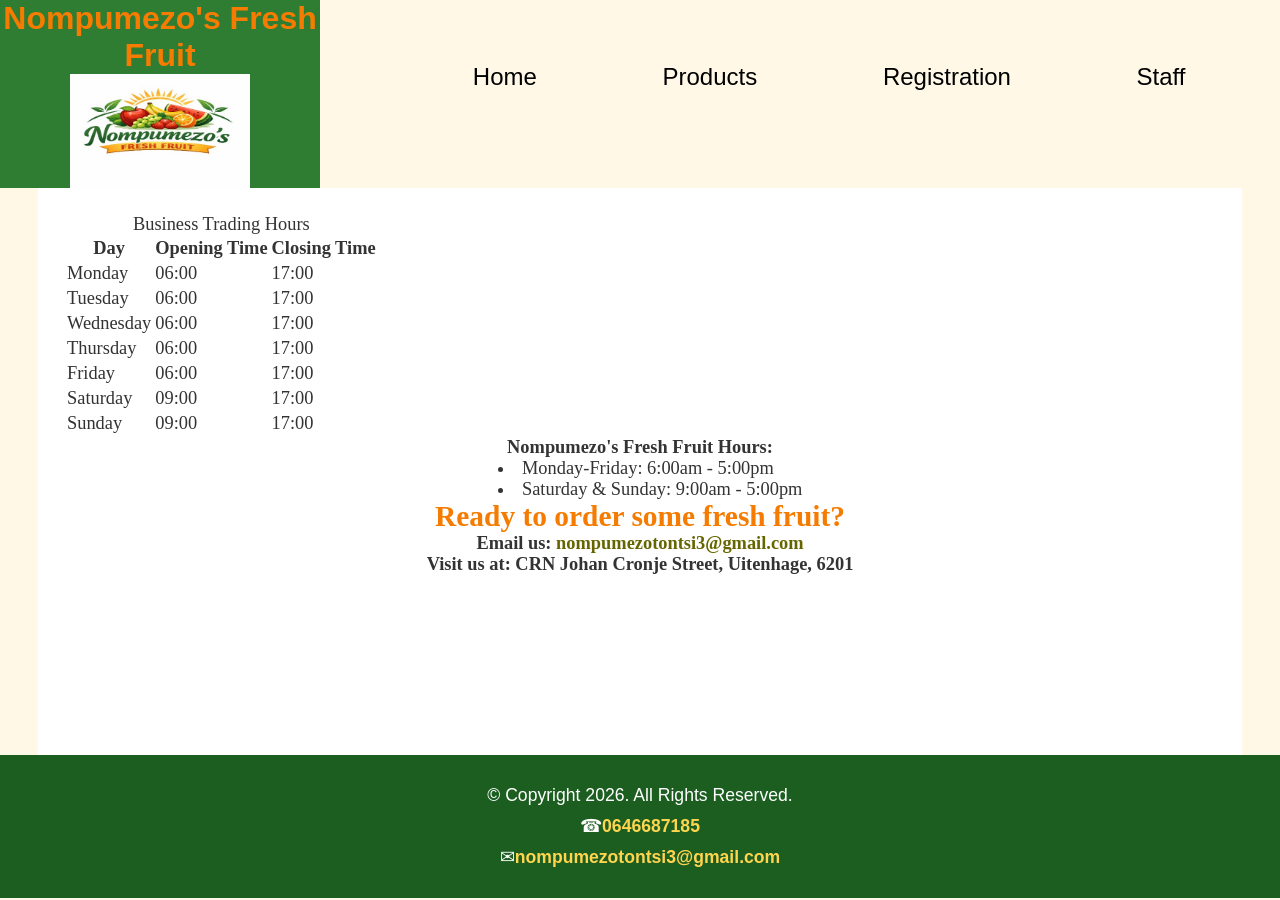
<file: 53258649/contact.html>
<!DOCTYPE html>
<!-- This website template was created by:Monwabisi Malotana -->
<html lang="en">
<head>
	<title>Nompumezo's Fresh Fruit</title>
	<meta charset="utf-8">
	<meta name="viewport" content="width=device-width, initial-scale=1">
	<link rel="icon" type="image/ico" sizes="32x32" href="images/favicon-32.ico">
	<link rel="stylesheet" href="StylesSheet/styles.css">
</head>
<body>

	<!-- Use the header area for the website name or logo -->
	<header>
		<h1>Nompumezo's Fresh Fruit</h1>
		<a href="index.html"><img src="images/business-logo.jpg" alt="Nompumezo's Fresh Fruit Business logo" class="logo"></a>
	</header>
	
	<!-- Use the nav area to add hyperlinks to other pages within th website -->
	<nav>
		<ul>
			<li><a href="index.html">Home</a></li>
			<li><a href="products.html">Products</a></li>
			<li><a href="registration.html">Registration</a></li>
			<li><a href="staff.html">Staff</a></li>
		</ul>
	</nav>
	
	<!-- Use the main area to add the main content of the webpage -->
	<main>
	<!-- Mobile Viewport Content -->
	<div class="mobile">
	
		<h3>Business Hours</h3>
		<p>Monday-Friday: 6:00am - 5:00pm</p>
		<p>Saturday-Sunday: 9:00am - 5:00pm</p>
		
	</div>
	
	<!-- Desktop Business Hours table -->
	<div class="desktop">
		
		<table>
			<caption>Business Trading Hours</caption>
			<tr>
				<th>Day</th>
				<th>Opening Time</th>
				<th>Closing Time</th>
			</tr>
			
			<tr>
				<td>Monday</td>
				<td>06:00</td>
				<td>17:00</td>
			</tr>
			
			<tr>
				<td>Tuesday</td>
				<td>06:00</td>
				<td>17:00</td>
			</tr>
			
			<tr>
				<td>Wednesday</td>
				<td>06:00</td>
				<td>17:00</td>
			</tr>
			
			<tr>
				<td>Thursday</td>
				<td>06:00</td>
				<td>17:00</td>
			</tr>
			
			<tr>
				<td>Friday</td>
				<td>06:00</td>
				<td>17:00</td>
			</tr>
			
			<tr>
				<td>Saturday</td>
				<td>09:00</td>
				<td>17:00</td>
			</tr>
			
			<tr>
				<td>Sunday</td>
				<td>09:00</td>
				<td>17:00</td>
			</tr>
			
		</table>
		
	</div>
	
	<!-- Business Hours Section -->
	<section>
	
		<h4>Nompumezo's Fresh Fruit Hours:</h4>
		
			<ul class="hours">
				<li>Monday-Friday: 6:00am - 5:00pm</li>
				<li>Saturday & Sunday: 9:00am - 5:00pm</li>
			</ul>
	</section>
	
		<!-- Contact Information Section -->
	<section id="contact">
	
		<h3>Ready to order some fresh fruit?</h3>
		<h4 class="mobile">Call today at:<a href="tel:0646687185">0646687185</a></h4>
		<h4>Email us: <a href="mailto:nompumezotontsi3@gmail.com" class="contact-email-link">nompumezotontsi3@gmail.com</a></h4>
		<h4>Visit us at: CRN Johan Cronje Street, Uitenhage, 6201</h4>
		
		<iframe title="Map showing the location of Numpumezo's Fresh Fruit" src="https://www.google.com/maps/embed?pb=!1m14!1m12!1m3!1d207.2928820316781!2d25.39814059507765!3d-33.76877617764743!2m3!1f0!2f0!3f0!3m2!1i1024!2i768!4f13.1!5e0!3m2!1sen!2sza!4v1783784630085!5m2!1sen!2sza" width="600" height="450" style="border:0;" allowfullscreen class="map"></iframe>
		
	</section>
		
	</main>
	
	<!-- Use the footer area to add webpage footer content -->
	<footer>
		<p>&copy; Copyright 2026. All Rights Reserved.</p>
		<p>&#9742;<a href="tel:0646687185">0646687185</a></p>
		<p>&#9993;<a href="mailto:nompumezotontsi3@gmail.com">nompumezotontsi3@gmail.com</a></p>
	</footer>
	
</body>
</html>
</file>
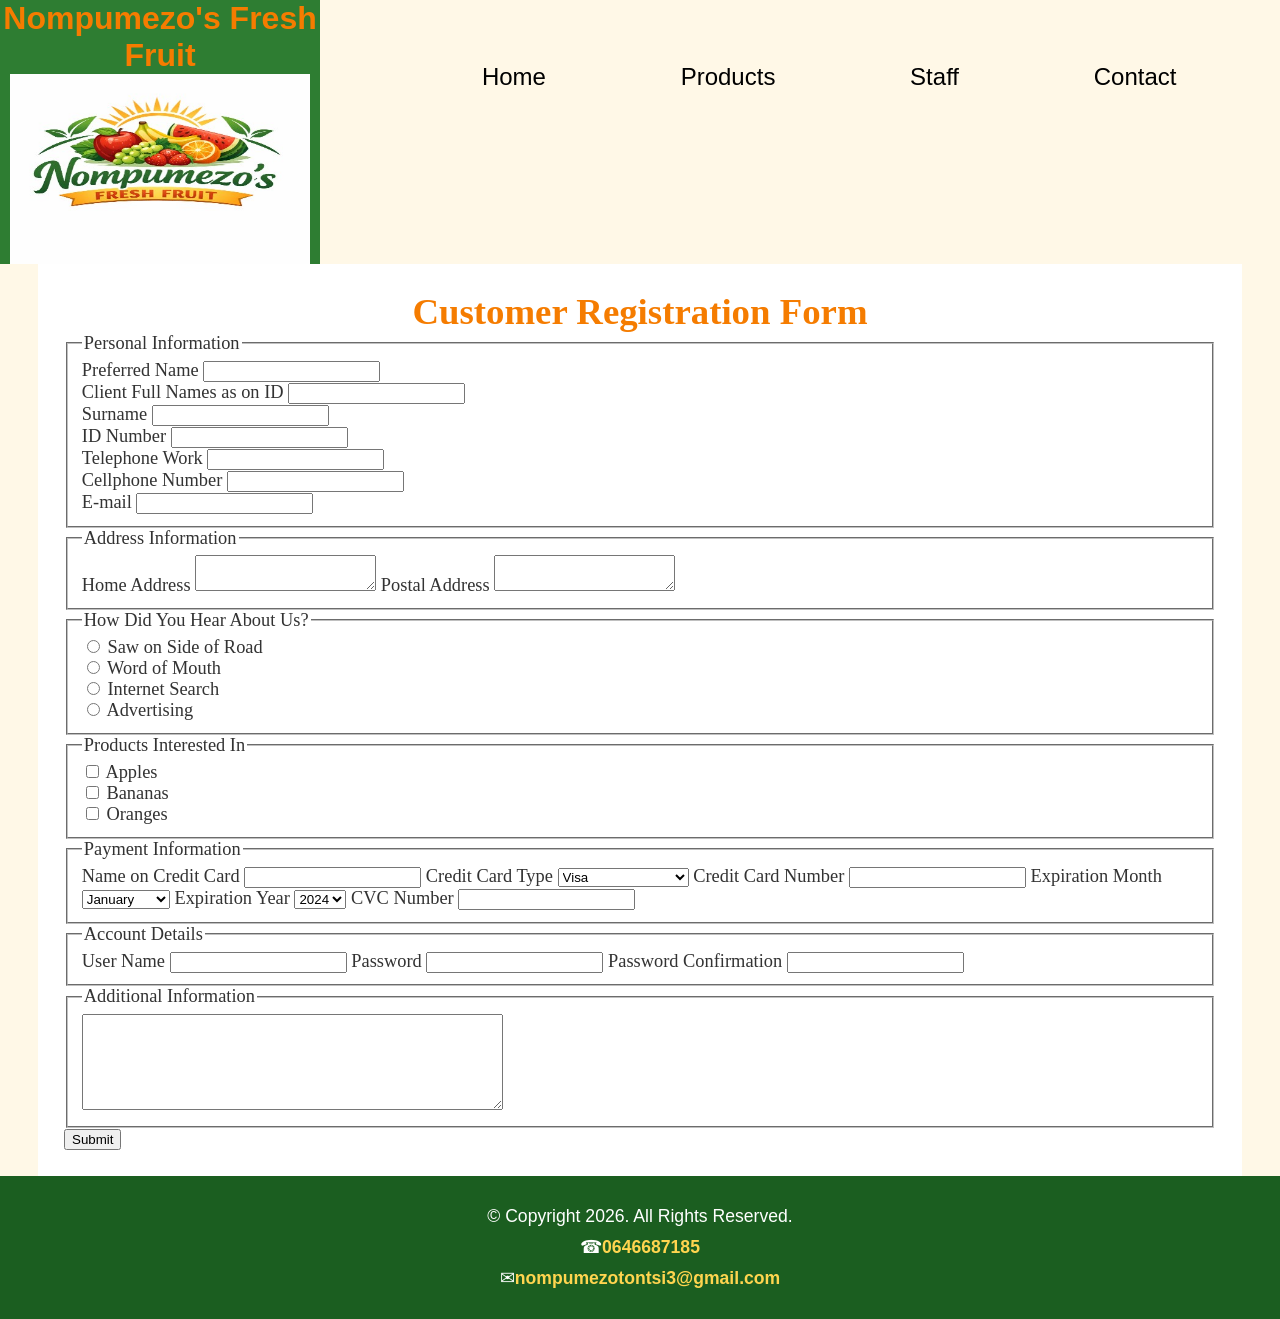
<file: 53258649/registration.html>
<!DOCTYPE html>
<!-- This website template was created by:Monwabisi Malotana -->
<html lang="en">
<head>
	<title>Nompumezo's Fresh Fruit</title>
	<meta charset="utf-8">
	<meta name="viewport" content="width=device-width, initial-scale=1">
	<link rel="icon" type="image/ico" sizes="32x32" href="images/favicon-32.ico">
	<link rel="stylesheet" href="StylesSheet/styles.css">
</head>
<body>

	<!-- Use the header area for the website name or logo -->
	<header>
		<h1>Nompumezo's Fresh Fruit</h1>
		<a href="index.html"><img src="images/business-logo.jpg" alt="Nompumezo's Fresh Fruit Business logo"></a>
	</header>
	
	<!-- Use the nav area to add hyperlinks to other pages within th website -->
	<nav>
		<ul>
			<li><a href="index.html">Home</a></li>
			<li><a href="products.html">Products</a></li>
			<li><a href="staff.html">Staff</a></li>
			<li><a href="contact.html">Contact</a></li>
		</ul>
	</nav>
	
	<!-- Use the main area to add the main content of the webpage -->
	<main>
		<div class="form-container">
			<h2>Customer Registration Form</h2>
				<form>
				
					<fieldset>
					
						<legend>Personal Information</legend>
						<div class="form-grid">
							<div>
								<label for="pname">Preferred Name</label>
								<input type="text" id="pname" name="pname">
							</div>
							
							<div>
								<label for="fullname">Client Full Names as on ID</label>
								<input type="text" id="fullname" name="fullname">
							</div>
							
							<div>
								<label for="surname">Surname</label>
								<input type="text" id="surname" name="surname">
							</div>
							
							<div>
								<label for="idnumber">ID Number</label>
								<input type="text" id="idnumber" name="idnumber">
							</div>
							
							<div>
								<label for="workphone">Telephone Work</label>
								<input type="tel" id="workphone" name="workphone">
							</div>
							
							<div>
								<label for="cellphone">Cellphone Number</label>
								<input type="tel" id="cellphone" name="cellphone">
							</div>
							
							<div>
								<label for="email">E-mail</label>
								<input type="email" id="email" name="email">
							</div>
						</div>
						
					</fieldset>
					
					<fieldset>
					
						<legend>Address Information</legend>
						
						<label for="homeaddress">Home Address</label>
						<textarea id="homeaddress" name="homeaddress"></textarea>
						
						<label for="postaladdress">Postal Address</label>
						<textarea id="postaladdress" name="postaladdress"></textarea>
						
					</fieldset>
					
					<fieldset>
					
						<legend>How Did You Hear About Us?</legend>
						
						<input type="radio" id="road" name="source">
						<label for="road">Saw on Side of Road</label><br>
						
						<input type="radio" id="word" name="source">
						<label for="word">Word of Mouth</label><br>
						
						<input type="radio" id="internet" name="source">
						<label for="internet">Internet Search</label><br>
						
						<input type="radio" id="advertising" name="source">
						<label for="advertising">Advertising</label>
						
					</fieldset>
					
					<fieldset>
					
						<legend>Products Interested In</legend>
						
						<input type="checkbox" id="apples">
						<label  for="apples">Apples</label><br>
						
						<input type="checkbox" id="bananas">
						<label  for="bananas">Bananas</label><br>
						
						<input type="checkbox" id="oranges">
						<label  for="oranges">Oranges</label>
						
					</fieldset>
					
					<fieldset>
					
						<legend>Payment Information</legend>
						
						<label for="cardname">Name on Credit Card</label>
						<input type="text" id="cardname">
						
						<label for="cardtype">Credit Card Type</label>
						<select id="cardtype">
							<option>Visa</option>
							<option>Mastercard</option>
							<option>American Express</option>
						</select>
						
						<label for="cardnumber">Credit Card Number</label>
						<input type="text" id="cardnumber">
						
						<label for="month">Expiration Month</label>
						<select id="month">
							<option>January</option>
							<option>Februay</option>
							<option>March</option>
							<option>April</option>
							<option>May</option>
							<option>June</option>
							<option>July</option>
							<option>August</option>
							<option>September</option>
							<option>October</option>
							<option>November</option>
							<option>December</option>
						</select>
						
						<label for="year">Expiration Year</label>
						<select id="year">
							<option>2024</option>
							<option>2025</option>
							<option>2026</option>
							<option>2027</option>
							<option>2028</option>
							<option>2029</option>
						</select>
						
						<label for="cvc">CVC Number</label>
						<input type="text" id="cvc">
						
					</fieldset>
					
					<fieldset>
					
						<legend>Account Details</legend>
						
						<label for="username">User Name</label>
						<input type="text" id="username">
						
						<label for="password">Password</label>
						<input type="password" id="password">
						
						<label for="confirm">Password Confirmation</label>
						<input type="password" id="confirm">
						
					</fieldset>
					
					<fieldset>
						<legend>Additional Information</legend>
						
						<textarea rows="6" cols="50"></textarea>
					</fieldset>
					
					<div class="btn">
						<input type="submit" value="Submit">
					</div>
					
				</form>
				
		</div>
												
	</main>
	
	<!-- Use the footer area to add webpage footer content -->
	<footer>
		<p>&copy; Copyright 2026. All Rights Reserved.</p>
		<p>&#9742;<a href="tel:0646687185">0646687185</a></p>
		<p>&#9993;<a href="mailto:nompumezotontsi3@gmail.com">nompumezotontsi3@gmail.com</a></p>
	</footer>
	
</body>
</html>
</file>
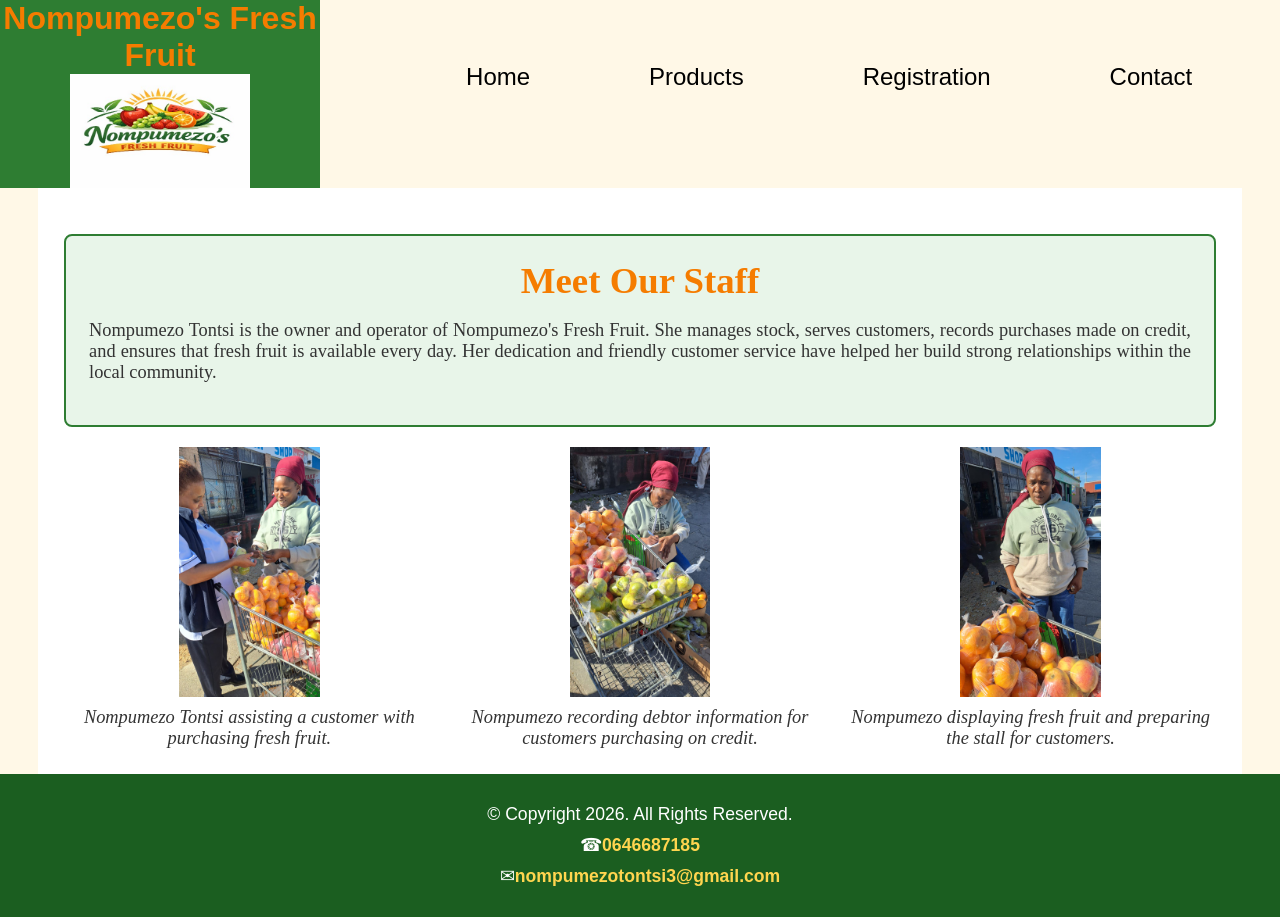
<file: 53258649/staff.html>
<!DOCTYPE html>
<!-- This website template was created by:Monwabisi Malotana -->
<html lang="en">
<head>
	<title>Nompumezo's Fresh Fruit</title>
	<meta charset="utf-8">
	<meta name="viewport" content="width=device-width, initial-scale=1">
	<link rel="icon" type="image/ico" sizes="32x32" href="images/favicon-32.ico">
	<link rel="stylesheet" href="StylesSheet/styles.css">
</head>
<body>

	<!-- Use the header area for the website name or logo -->
	<header>
		<h1>Nompumezo's Fresh Fruit</h1>
		<a href="index.html"><img src="images/business-logo.jpg" alt="Nompumezo's Fresh Fruit Business logo" class="logo"></a>
	</header>
	
	<!-- Use the nav area to add hyperlinks to other pages within th website -->
	<nav>
		<ul>
			<li><a href="index.html">Home</a></li>
			<li><a href="products.html">Products</a></li>
			<li><a href="registration.html">Registration</a></li>
			<li><a href="contact.html">Contact</a></li>
		</ul>
	</nav>
	
	<!-- Use the main area to add the main content of the webpage -->
	<main>
		<aside>
			<h2>Meet Our Staff</h2>
			
			<p>
			Nompumezo Tontsi is the owner and operator of Nompumezo's Fresh Fruit. She manages stock, serves customers, records purchases made on credit, and ensures that fresh fruit is available every day. Her dedication and friendly customer service have helped her build strong relationships within the local community.</p> 
		</aside>
		<div class="staff-grid">
			<!-- Staff Photo Gallery -->
			<!-- Figure 1-->
			<figure>
				<img src="images/selling.jpg" alt="Nompumezo selling to a customer">
				<figcaption>
					Nompumezo Tontsi assisting a customer with purchasing fresh fruit.
				</figcaption>
			</figure>
			
			<!-- Figure 2-->
			<figure>
				<img src="images/credit-sales.jpg" alt="Nompumezo writing down debtor's details">
				<figcaption>
					Nompumezo recording debtor information for customers purchasing on credit.			
				</figcaption>
			</figure>
			
			<!--Figure 3-->
			<figure>
				<img src="images/preparing-stall.jpg" alt="Nompumezo standing next to her stall waiting for customers">
				<figcaption>
					Nompumezo displaying fresh fruit and preparing the stall for customers.
				</figcaption>
			</figure>
		</div>
	</main>
	
	<!-- Use the footer area to add webpage footer content -->
	<footer>
		<p>&copy; Copyright 2026. All Rights Reserved.</p>
		<p>&#9742;<a href="tel:0646687185">0646687185</a></p>
		<p>&#9993;<a href="mailto:nompumezotontsi3@gmail.com">nompumezotontsi3@gmail.com</a></p>
	</footer>
	
</body>
</html>
</file>
<file: 53258649/StylesSheet/styles.css>
/*
Author: Monwabisi Malotana
Date: 25/08/2026
File Name: styles.css
*/

/* CSS Reset*/
body, header, nav, footer, h1, h2, h3, h4, div, img, ul, figure, figcaption, article, aside, section {
		margin: 0;
		padding: 0;
		border: 0;
}

/* Style rules for staff-grid */
.staff-grid {
	display: grid;
	grid-template-columns: repeat(3, 1fr);
	gap: 20px;
	margin-top: 20px;
}

.staff-grid figure {
	text-align: center;
}

.staff-grid img {
	width: 100%;
	height: 250px;
	object-fit: contain;
	background-color: #fff;
	border-radius: 10px;
}

.staff-grid figcaption {
	margin-top: 10px;
	font-style: italic;
}

/* Style rules for logo */
.logo {
	width: 180px;
	height: auto;
	margin: 0 auto;
}

/* Style rules for header and hero image */
header {
	background-color: #2E7D32;
	color: white;
	position: sticky;
	top: 0;
	text-align: center;
}

header img {
	max-width: 300px;
	height: auto;
	margin: 0 auto;
}

#hero {
	text-align: center;
}

.hero-image {
	width: 100%;
	max-height: 400px;
	object-fit: cover;
	display: block;
}

/* Style rules for body and images */
body {
		background-color: #FFF8E7;
		color: #333333;
		font-family: Arial, sans-serif;
}

img	{
		max-width: 100%;
		height: auto;
		display: block;
}

h1, h2, h3 {
	color:#F57C00;
}


/* Style rules for navigation area */
nav {
		padding: 1%;
		margin-bottom: 1%;
}

nav ul {
		list-style-type: none;
		text-align: center;
}

nav li {
		font-size: 1.5em;
		font-family: 'Francois One', sans-serif;
		border-top: 1px solid #fff;
}

nav li:first-child {
		border-top: none;
}

nav li a {
		display: block;
		color: #000;
		padding: 0.5em 1em;
		text-decoration: none;
}

nav li a:hover {
	background-color: #F57C00;
	color: white;
}

/* Mobile Viewport Classes */
.mobile {
	display: block;
}

.tablet-desktop {
	display: none;
}
/* Style rules for detailed lists */
dl {
	margin-top: 10px;
}

dt {
	font-weight: bold;
	margin-top: 10px;
}

dd {
	margin-left: 0;
	padding-left: 0;
}

li {
	margin-left: 20px;
}

p {
	text-align: justify;
}

/* Style rules for main content */
main {
		background-color: #fff;
		padding: 2%;
		font-size: 1.15em;
		font-family: 'Roboto Slab', serif;
}

.tel-link {
		background-color: #404040;
		padding: 2%;
		margin: 0 auto;
		width: 80%;
		text-align: center;
		border-radius: 5px;
}

.tel-link a {
		color: #fff;
		text-decoration: none;
		font-size: 1.5em;
		display: block;
}

.hours {
		width: fit-content;
		margin: 0 auto;
}

.hours li {
	list-style-position: inside;
	text-align: left;
}

h4 {
	text-align: center;
}

.round {
	width: 100%;
	max-width: 300px;
	height: auto;
	border-radius: 8px;
}

.external-link {
		color: #666600;
		font-weight: bold;
		text-decoration: none;
}

.external-link:hover {
	color: #F57C00;
	text-decoration: underline;
}

#contact {
		text-align: center;
}

#contact .contact-email-link {
		color: #666600;
		text-decoration: none;
}

.map {
		border: 2px solid #000;
		width: 95%;
		height: 50%;
}

/* Product Page Styles */
.grid {
	display: block;
}

article {
	padding: 2%;
	margin-bottom: 20px;
}

article h3 {
	text-align: center;
}

article img {
	margin: 0 auto;
}

main article:nth-of-type(2) {
	background-color: #FFF3CD;
}

article ul {
	margin-left: 20px;
}

aside {
	padding: 2%;
	margin-top: 20px;
	background-color: #E8F5E9;
	border: 2px solid #2E7D32;
	border-radius: 8px;
	text-align: center;
}

.mobile h3 {
	text-shadow: 2px 2px 4px #999;
}
/* Style rules for footer area*/
footer {
	background-color: #1B5E20;
	color: white;
	padding: 20px;
	font-size: 1.1em;
}

footer p {
	margin: 10px 0;
	text-align: center;
}

footer a {
	color: #FFD54F;
	text-decoration: none;
	font-weight: bold;
}

footer a:hover {
	color: white;
	text-decoration: underline;
}

/* Media Query for Tablet Viewport */
@media screen and (min-width: 630px) {
	/* Remove sticky header for tablets */
	header {
		position: static;
	}
	/* Hide mobile content */
	.mobile {
		display: none;
	}
	
	/* Show tablet and desktop content */
	.tablet-desktop {
		display: block;
	}
	
	/* Horizontal navigation */
	nav li {
		display: inline-block;
		border-top: none;
		border-right: 1px solid #fff;
	}
	
	nav li:last-child {
		border-right: none;
	}
	
	/* Main unordered lists */
	main ul {
		margin-left: 5%;
		margin-bottom: 2%;
	}
	
	/* Products page gradient */
	#product-intro {
		padding: 20px;
		text-align: center;
		background: linear-gradient(to right, #2E7D32, #FFF8E7);
	}
	
	/* Product Grid */
	.grid {
		display: grid;
		grid-template-columns: repeat(2, 1fr);
		gap: 20px;
	}
	
	/* Aside spans full width */
	.grid aside {
		grid-column: 1 / -1;
	}
	
	/* Staff Grid */
	.staff-grid {
		grid-template-columns: repeat(2, 1fr);
	}
	
	/* Larger product headings */
	article h3 {
		font-size: 1.5em;
	}
}

/* Media Query for Desktop Viewport */
@media screen and (min-width: 1015px) {
/* Header styling */
	header {
		width: 25%;
		float: left;
	}
	
	/* Navigation styling */
	nav {
		width: 70%;
		float: right;
		margin-top: 3%;
	}
	
	nav ul {
		display: flex;
		justify-content: space-evenly;
	}
	
	nav li {
		border: none;
	}
	
	nav li a {
		padding: 0.5em 1em;
	}
	
	/* Hover effect */
	nav li a:hover {
		background-color: #F57C00;
		color: #fff;
	}
	
	/* Clear floats */
	#hero,
	main {
		clear: both;
	}
	
	/* Main styling */
	main {
		width: 90%;
		margin: 0 auto;
	}
	
	/* Headings in main */
	main h2 {
		text-align: center;
		font-size: 2em;
	}
	
	main h3 {
		font-size: 1.6em;
	}
	
	/* Product page grid */
	.grid {
		display: grid;
		grid-template-columns: repeat(3, 1fr);
		gap: 25px;
	}
	
	/* Aside spans all columns */
	.grid aside {
		grid-column: 1 / span 3;
	}
	
	/* Home page figures */
	.home-figures {
		display: grid;
		grid-template-columns: repeat(3, 1fr);
		gap: 20px;
	}
	
	.home-figures figcaption {
		padding: 10px;
		text-align: center;
		font-style: italic;
	}
	
	/* Figure Styling */
	.home-figures figure {
		padding: 15px;
		background-color: #FFF8E7;
		border-radius: 8px;
	}
	
	.home-figures figcaption {
		text-align: center;
		font-style: italic;
	}
	
	/* Staff layout */
	.staff-grid {
		grid-template-columns: repeat(3, 1fr);
	}
}

/* Media Query for Large Desktop Viewport */
@media screen and (min-width: 1440px) {
	main {
		max-width: 1300px;
	}
	
	nav li {
		font-size: 1.4em;
	}
	.hero-image {
		max-height: 500px;
	}
}

/* Media Query for Print */
@media print {
	body {
		background-color: #fff;
		color: #000;
	}
	
	header {
		position: static;
		background-color: #fff;
		color: #000;
	}
	
	nav, #hero, footer, .mobile, .map {
		display: none;
	}
	
	main {
		width: 100%;
		margin: 0;
		padding: 0;
	}
	
	.grid, .staff-grid, .home-figures {
		display: block;
	}
}
</file>
